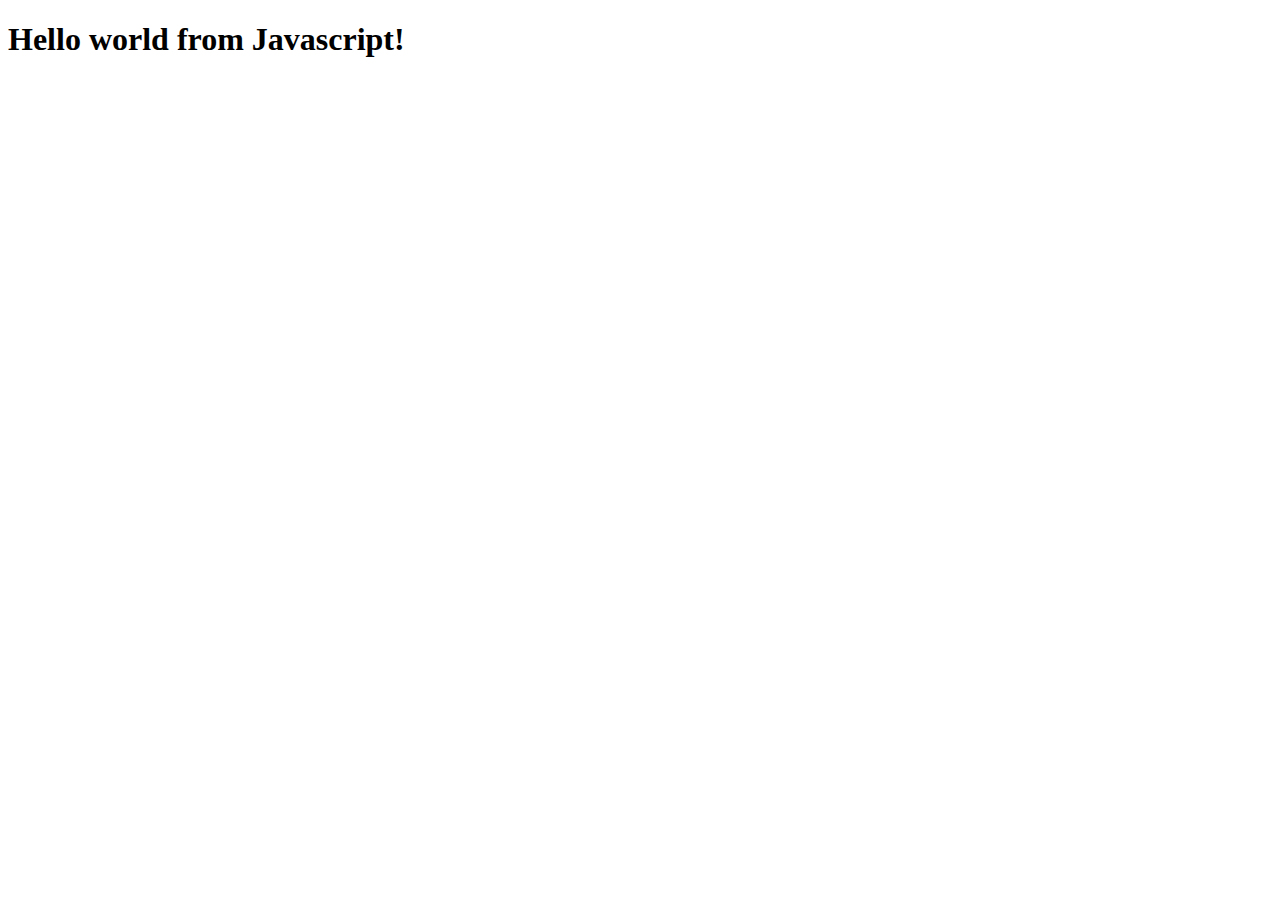
<file: Index1.html>
<!-- hello world using javascript -->
 <!DOCTYPE html>
 <html lang="en">
 <head>
    <meta charset="UTF-8">
    <meta name="viewport" content="width=device-width, initial-scale=1.0">
    <title>Document</title>
 </head>
 <body>
    <div id="root"></div>
    <script>
        const heading = document.createElement("h1");
        heading.innerHTML="Hello world from Javascript!";

        const root = document.getElementById("root");
        root.appendChild(heading);
    </script>
 </body>
 </html>
</file>
